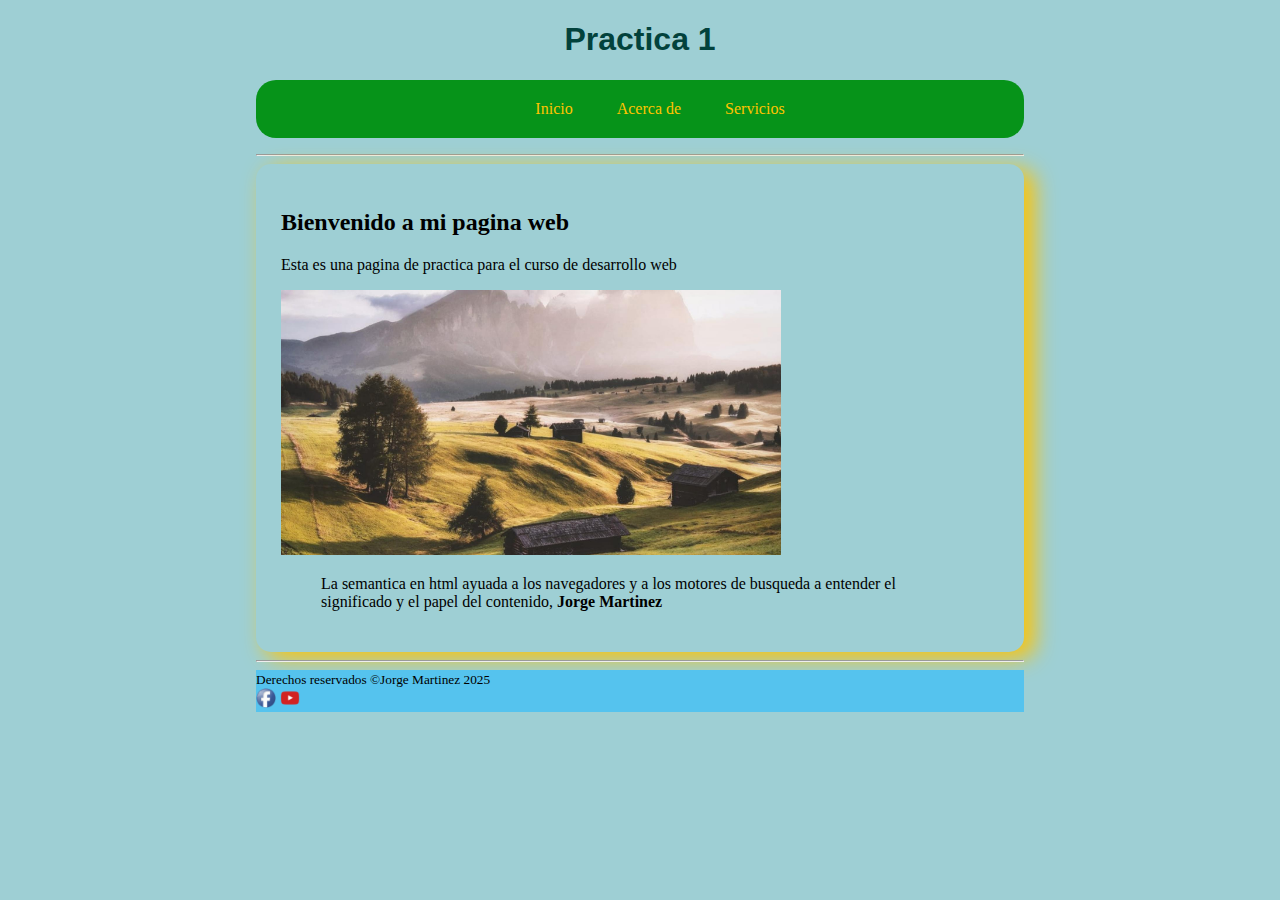
<file: index.html>
<!DOCTYPE html>
<html lang="en">
<head>
    <meta charset="UTF-8">
    <meta name="viewport" content="width=device-width, initial-scale=1.0">
    <link rel="shortcut icon" href="img/icon/favicon.png" type="image/x-icon">
    <link rel="stylesheet" href="CSS/style.css">
    <title>Practica 1</title>
</head>
<body>
    <header>
        <h1>Practica 1</h1>

        <nav>
            <ul>
                <li>
                    <a href="#">Inicio</a>
                </li>
                <li>
                    <a href="views/acerca.html">Acerca de</a>
                </li>
                <li>
                    <a href="views/servicios.html">Servicios</a>
                </li>
            </ul>
        </nav>
    </header>
    <hr>
    <main>
        <section>
            <h2>Bienvenido a mi pagina web</h2>
            <p>Esta es una pagina de practica para el curso de desarrollo web</p>
            <img src="img/imagen.jpg" alt="" width="500">
        </section>
        <blockquote>
            <p>La semantica en html ayuada a los navegadores y a los motores de busqueda a entender el significado y el papel del contenido, <strong>Jorge Martinez</strong></p>
        </blockquote>
    </main>
    <hr>
    <footer>
        <small>Derechos reservados &copy;Jorge Martinez 2025</small> <br>
        <img src="img/icon/facebook.png" alt="" width="20">
        <img src="img/icon/youtube.png" alt="" width="20">
    </footer>
</body>
</html>
</file>
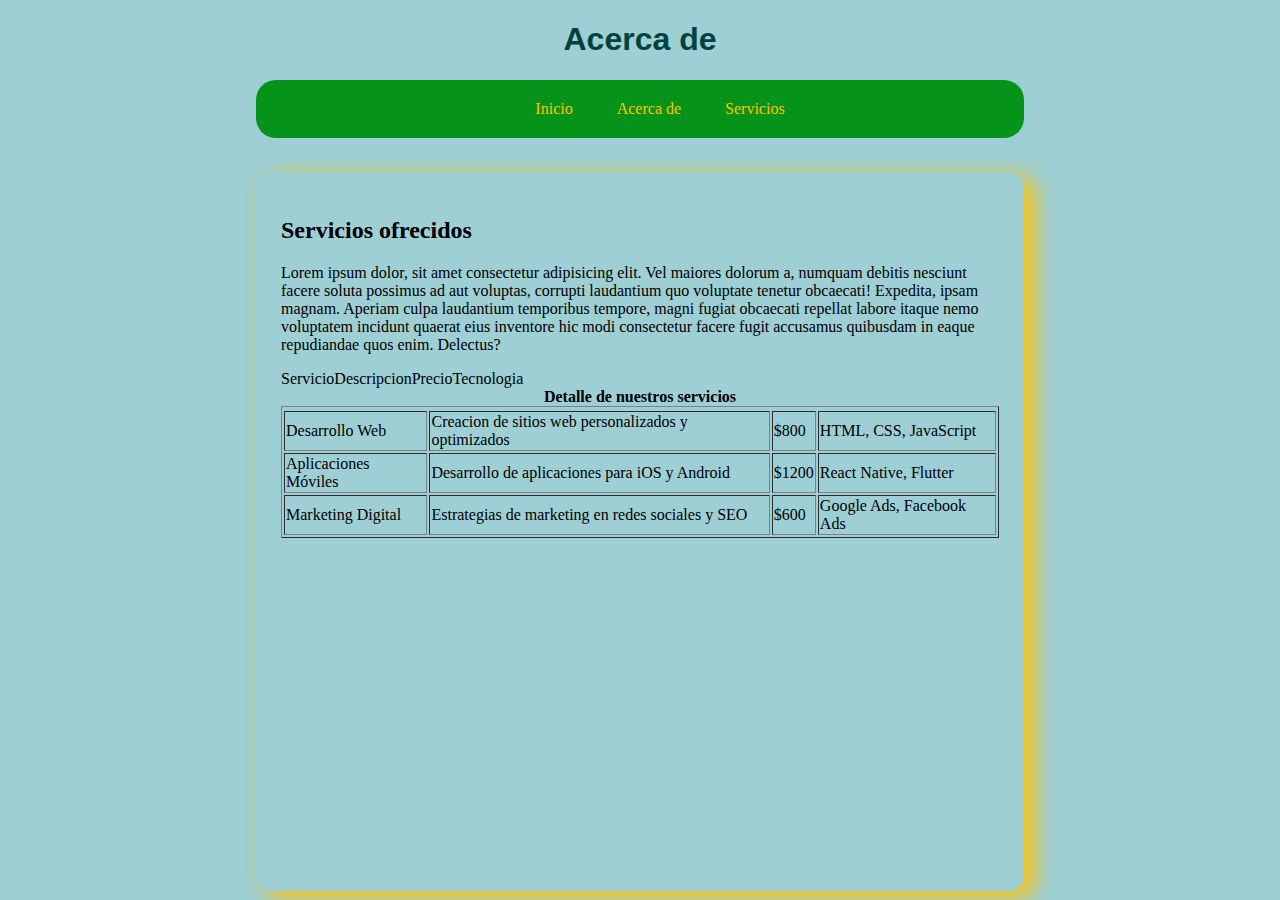
<file: views/servicios.html>
<!DOCTYPE html>
<html lang="en">
<head>
    <meta charset="UTF-8">
    <meta name="viewport" content="width=device-width, initial-scale=1.0">
     <link rel="shortcut icon" href="img/icon/favicon.png" type="image/x-icon">
     <link rel="stylesheet" href="../CSS/style.css">
    <title>Acerca de</title>
    
</head>
<body>
        <header>
         <h1>Acerca de</h1>

        <nav>
            <ul>
                <li>
                    <a href="../index.html">Inicio</a>
                </li>
                <li>
                    <a href="acerca.html">Acerca de</a>
                </li>
                <li>
                    <a href="#">Servicios</a>
                </li>
            </ul>
        </nav>
    </header>
    <br>
    <main>
        <h2>Servicios ofrecidos</h2>
        <p>
            Lorem ipsum dolor, sit amet consectetur adipisicing elit. Vel maiores dolorum a, numquam debitis nesciunt facere soluta possimus ad aut voluptas, corrupti laudantium quo voluptate tenetur obcaecati! Expedita, ipsam magnam.
            Aperiam culpa laudantium temporibus tempore, magni fugiat obcaecati repellat labore itaque nemo voluptatem incidunt quaerat eius inventore hic modi consectetur facere fugit accusamus quibusdam in eaque repudiandae quos enim. Delectus?
        </p>
        <table border="1"><caption><strong>Detalle de nuestros servicios</strong></caption>
            <head>
                <tr>
                    <tb>Servicio</tb>
                    <tb>Descripcion</tb>
                    <tb>Precio</tb>
                    <tb>Tecnologia</tb>
                </tr>
            </head>
            <tbody>
                <tr>
                    <td>Desarrollo Web</td>
                    <td>Creacion de sitios web personalizados y optimizados</td>
                    <td>$800</td>
                    <td>HTML, CSS, JavaScript</td>
                </tr>
                <tr>
                    <td>Aplicaciones Móviles</td>
                    <td>Desarrollo de aplicaciones para iOS y Android</td>
                    <td>$1200</td>
                    <td>React Native, Flutter</td>
                </tr>
                <tr>
                    <td>Marketing Digital</td>
                    <td>Estrategias de marketing en redes sociales y SEO</td>
                    <td>$600</td>
                    <td>Google Ads, Facebook Ads</td>
                </tr>
            </tbody>
        </table>
        <br>
        <iframe width="504" height="306" src="https://www.youtube.com/embed/d1UOcUqxaI8" title="LOS MEJORES SMARTWATCH BARATOS DE 2025 | TOP 6 RELOJES INTELIGENTES CALIDAD PRECIO" frameborder="0" allow="accelerometer; autoplay; clipboard-write; encrypted-media; gyroscope; picture-in-picture; web-share" referrerpolicy="strict-origin-when-cross-origin" allowfullscreen></iframe>

    </main>
</body>
</html>
</file>
<file: CSS/style.css>
body {
    background-color: #9ECFD4;
    margin-left: 20%;
    margin-right: 20%;
}

h1{
    text-align: center;
    color: #02423c;
    font-family: "Arial", sans-serlf;
}

h1:hover{
    color: #e0a70c;
}

nav{
    background-color: #069319;
    border-radius: 20px;
    text-align: center;
}

nav ul{
    list-style: none;
}

nav ul li{
    display: inline-block;
}

nav ul li a{
    color: #FFC400;
    text-decoration: none;
    display: block;
    padding: 20px;
}

nav ul li a:hover{
    background-color: #1308ac;
}

main{
    box-shadow: 10px 6px 22px 0px #FFC400;
    padding: 25px;
    border-radius: 15px;
}

main:hover{
    box-shadow: 10px 6px 22px 0px #069319;
    transform: translateY(-10px);
}

footer{
    background-color: #55c3ee;
}
</file>
